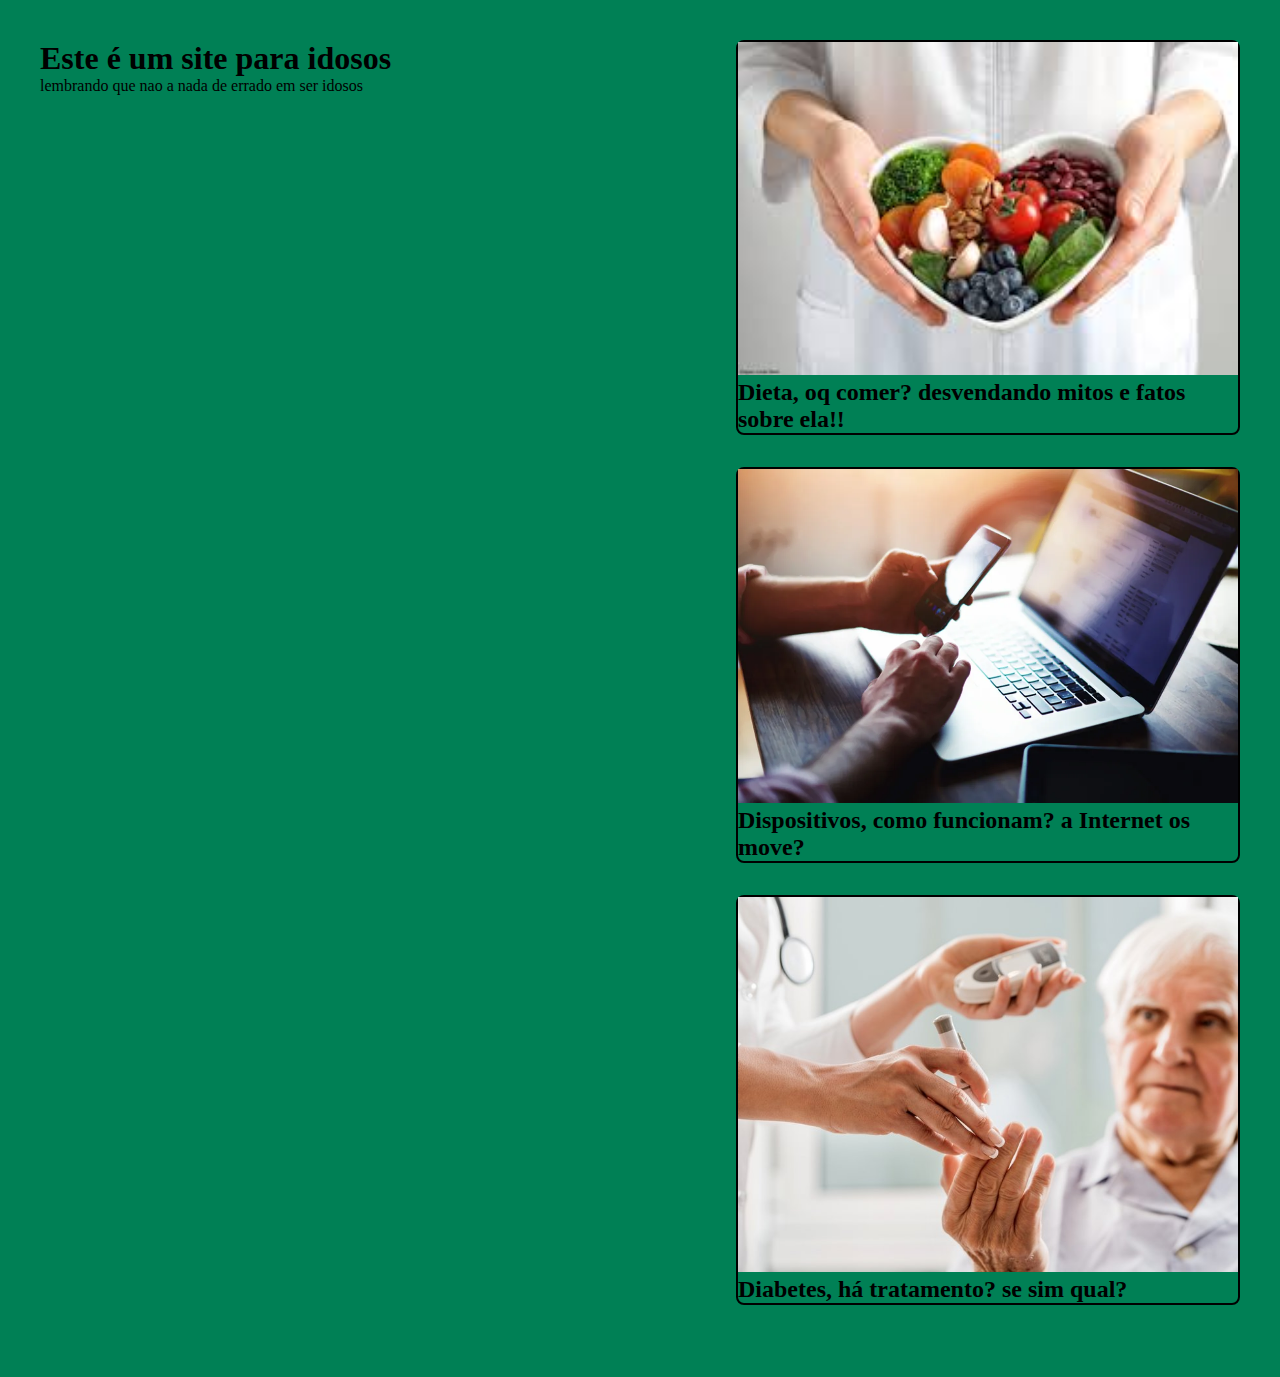
<file: index.html>
<!DOCTYPE html>
<html lang="pt-br" id="index"> 

<head>
    <meta charset="UTF-8">
    <meta name="viewport" content="width=device-width, initial-scale=1.0">
    <title>Document</title>
    <link rel="stylesheet" href="style.css">
</head>

<body>
    <main>
    <div id="introduction">
        <h1>Este é um site para idosos</h1>
        <p>lembrando que nao a nada de errado em ser idosos</p>
    </div>
    <div id="links">
        <div>
            <a href="site01.html"><img src="dieta.png"
                    alt="imagen referente a um site sobre diabetes, no caso uma mulher segurando um prato de salada"></a>
            <h2>Dieta, oq comer? desvendando mitos e fatos sobre ela!!</h2>
        </div>
        <div>
            <a href="site02.html"><img src="dispositivos.png"
                    alt="imagen referente a um site sobre dispositivos, no caso um homen mexendo no computador"></a>
            <h2>Dispositivos, como funcionam? a Internet os move?</h2>
        </div>
        <div>
            <a href="site03.html"><img src="diabetes.png"
                    alt="imagen referente a um site sobre diabetes, no caso um homen verificando a glicose (açucar no sangue)"></a>
            <h2>Diabetes, há tratamento? se sim qual?</h2>
        </div>
    </div>
    </main>
</body>

</html>
</file>
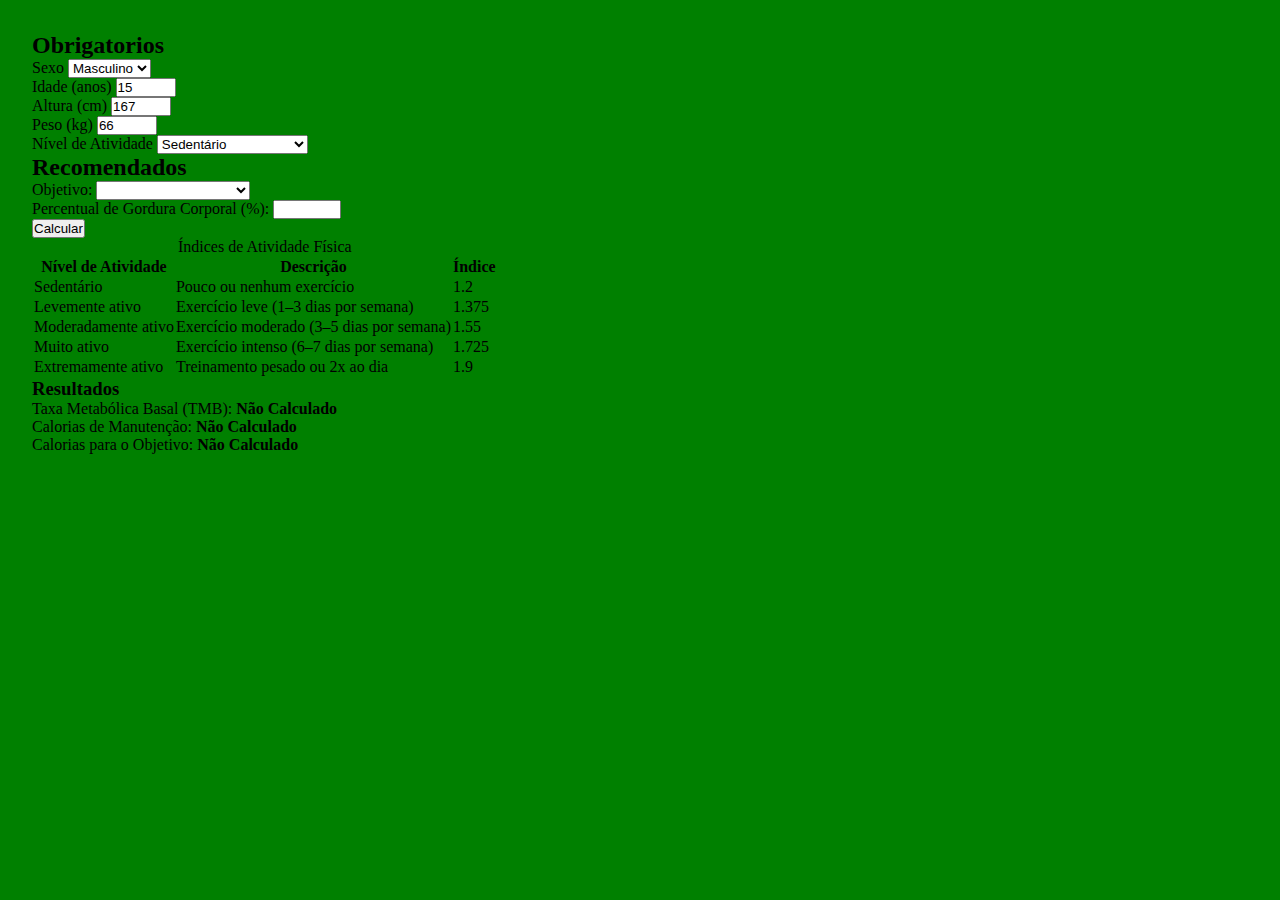
<file: site01.html>
<!DOCTYPE html>
<html lang="en" id="site01">
<head>
    <meta charset="UTF-8">
    <meta name="viewport" content="width=device-width, initial-scale=1.0">
    <title>Document</title>
    <link rel="stylesheet" href="style.css">
</head>
<body>
    <section id="text">

    </section>
    <section id="calc">
        <form>
            <section id="inputs">
                <div id="subInputOBG">
                    <h2>Obrigatorios </h2>
                    <div>
                        <label for="sex">Sexo</label>
                        <select id="sex" name="sex" required>
                        <option value="male">Masculino</option>
                        <option value="female">Feminino</option>
                        </select>
                    </div>

                    <div>
                        <label for="age">Idade (anos)</label>
                        <input type="number" id="age" name="age" min="10" max="120" required>
                    </div>

                    <div>
                        <label for="height">Altura (cm)</label>
                        <input type="number" id="height" name="height" min="100" max="250" required>
                    </div>

                    <div>
                        <label for="weight">Peso (kg)</label>
                        <input type="number" id="weight" name="weight" min="30" max="250" required>
                    </div>

                    <div>
                        <label for="activityLevel">Nível de Atividade</label>
                        <select id="activityLevel" name="activityLevel" required>
                        <option value="1.2">Sedentário</option>
                        <option value="1.375">Levemente ativo</option>
                        <option value="1.55">Moderadamente ativo</option>
                        <option value="1.725">Muito ativo</option>
                        <option value="1.9">Extremamente ativo</option>
                        </select>
                    </div>
                </div>
                <div id="subInputREC">
                    <h2>Recomendados </h2>
                    <div>
                        <label for="objective">Objetivo: </label>
                        <select id="objective" name="objective">
                        <option value=""></option>
                        <option value="p">Perder peso Devagar</option>
                        <option value="P">Perder peso Rapido</option>
                        <option value="g">Ganhar peso Devagar</option>
                        <option value="G">Ganhar peso Rapido</option>
                        </select>
                    </div>
                    <div>
                        <label for="bf">Percentual de Gordura Corporal (%):</label>
                        <input type="number" id="bf" name="bf" min="3" max="60" step="0.1">
                    </div>


                    <button type="submit">Calcular</button>
                </div>
                

                
            </section>

            <section id="sectionTable">
                <table id="table">
            <caption>Índices de Atividade Física</caption>
            <thead>
                <tr>
                <th>Nível de Atividade</th>
                <th>Descrição</th>
                <th>Índice</th>
                </tr>
            </thead>
            <tbody>
                <tr>
                <td>Sedentário</td>
                <td>Pouco ou nenhum exercício</td>
                <td>1.2</td>
                </tr>
                <tr>
                <td>Levemente ativo</td>
                <td>Exercício leve (1–3 dias por semana)</td>
                <td>1.375</td>
                </tr>
                <tr>
                <td>Moderadamente ativo</td>
                <td>Exercício moderado (3–5 dias por semana)</td>
                <td>1.55</td>
                </tr>
                <tr>
                <td>Muito ativo</td>
                <td>Exercício intenso (6–7 dias por semana)</td>
                <td>1.725</td>
                </tr>
                <tr>
                <td>Extremamente ativo</td>
                <td>Treinamento pesado ou 2x ao dia</td>
                <td>1.9</td>
                </tr>
            </tbody>
            </table>

            </section>
        
        </form>

    </section>
    <section id="result">
        <h3>Resultados</h3>
        <p>Taxa Metabólica Basal (TMB): <b>Não Calculado</b></p>
        <p>Calorias de Manutenção: <b>Não Calculado</b></p>
        <p>Calorias para o Objetivo: <b>Não Calculado</b></p>

    </section>
    <script src="script.js"></script>
</body>
</html>
</file>
<file: style.css>
* {
    margin: 0px;
    padding: 0px;
}

#index body {
    background-color:rgb(0, 128, 85);
    padding: 40px;
}

#index main {
    display: flex;
    flex-flow: row nowrap;
    justify-content: space-between;
}

#index #links > div {
    border: 2px solid black;
    border-radius: 8px;
    margin-bottom: 32px;
    width: 500px;
}


#index img {
    width: 100%;
}


#site01 body {
    background-color: #008000;
    padding: 32px;
}


/* Estilo base para os sites */
#site02 body,
#site03 body {
  margin: 0;
  padding: 0;
  font-family: Arial, sans-serif;
  background-color: #f4f4f4;
  color: #111;
}

/* Cabeçalho */
#site02 header,
#site03 header {
  background-color: #1a4d1a;
  color: #fff;
  padding: 20px 5vw;
  border-bottom: 4px solid #0f3a0f;
}

#site02 header h1,
#site03 header h1 {
  margin: 0;
  font-size: 2em;
}

/* Seções principais */
#site02 section,
#site03 section {
  padding: 25px 5vw;
  background-color: #fff;
  border-bottom: 1px solid #ccc;
  max-width: 100%;
  box-sizing: border-box;
}

/* Títulos das seções */
#site02 section h2,
#site03 section h2 {
  color: #1a4d1a;
  font-size: 1.5em;
  margin-bottom: 10px;
}

/* Parágrafos */
#site02 section p,
#site03 section p {
  font-size: 1em;
  margin-bottom: 15px;
}

/* Listas */
#site02 section ul,
#site03 section ul {
  padding-left: 20px;
  margin-bottom: 15px;
}

#site02 section ul li,
#site03 section ul li {
  margin-bottom: 8px;
  font-size: 1em;
}

/* Destaques */
#site02 strong,
#site03 strong {
  color: #0e330e;
}

/* Itálico */
#site02 em,
#site03 em {
  color: #555;
  font-style: italic;
}

/* Largura adaptável ao conteúdo */
#site02 section,
#site03 section {
  width: 90%;
  margin: 0 auto;
}
</file>
